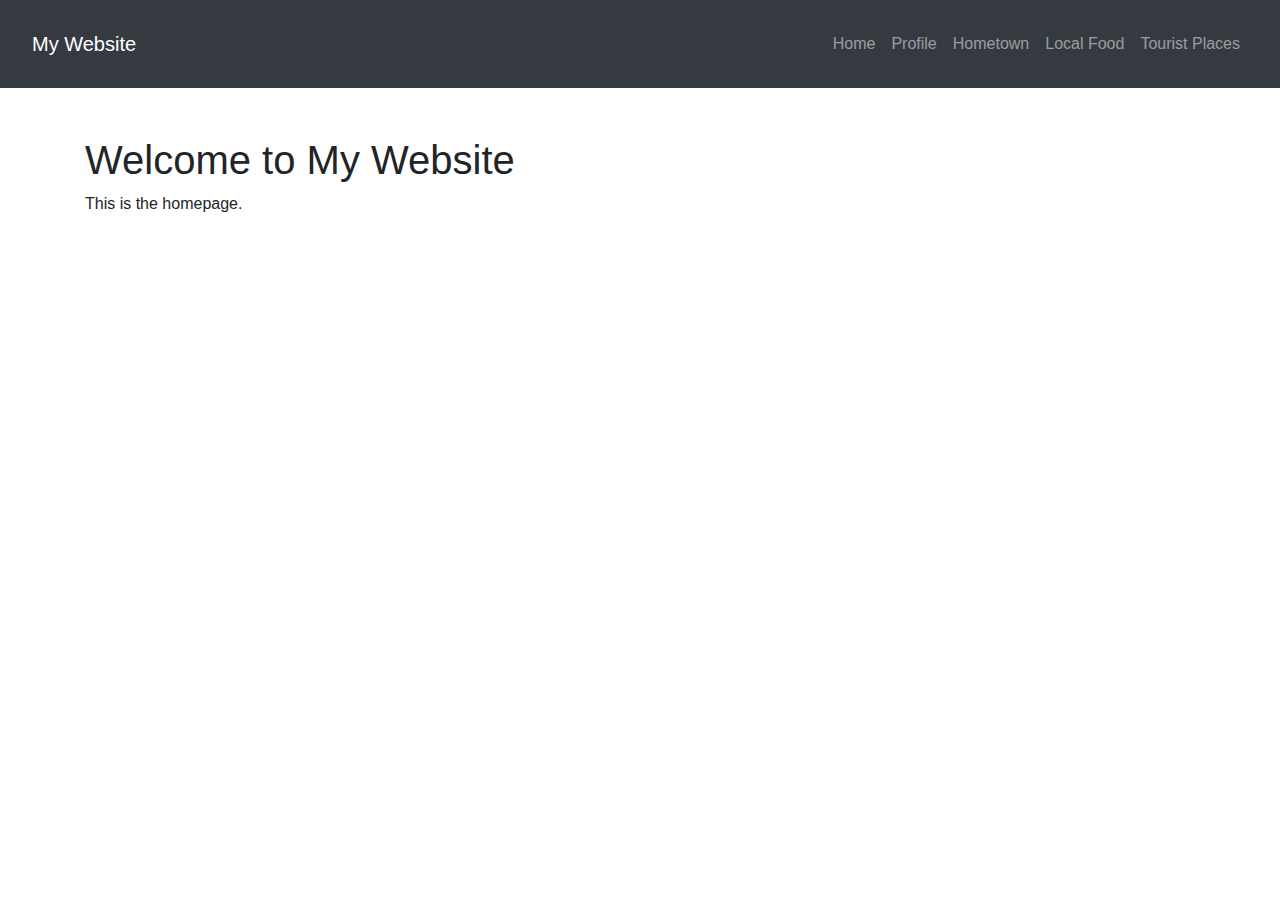
<file: index.html>
<!DOCTYPE html>
<html lang="en">
<head>
    <meta charset="UTF-8">
    <meta name="viewport" content="width=device-width, initial-scale=1.0">
    <title>Homepage</title>
    <link rel="stylesheet" href="https://stackpath.bootstrapcdn.com/bootstrap/4.5.2/css/bootstrap.min.css">
</head>
<body>
    <header class="bg-dark text-white p-3">
        <nav class="navbar navbar-expand-lg navbar-dark">
            <a class="navbar-brand" href="/quiz1">My Website</a>
            <div class="collapse navbar-collapse">
                <ul class="navbar-nav ml-auto">
                    <li class="nav-item"><a class="nav-link" href="/quiz1">Home</a></li>
                    <li class="nav-item"><a class="nav-link" href="/quiz1/profile">Profile</a></li>
                    <li class="nav-item"><a class="nav-link" href="/quiz1/hometown">Hometown</a></li>
                    <li class="nav-item"><a class="nav-link" href="/quiz1/food">Local Food</a></li>
                    <li class="nav-item"><a class="nav-link" href="/quiz1/tourist">Tourist Places</a></li>
                </ul>
            </div>
        </nav>
    </header>
    <main class="container mt-5">
        <h1>Welcome to My Website</h1>
        <p>This is the homepage.</p>
    </main>
    <script src="https://code.jquery.com/jquery-3.5.1.min.js"></script>
    <script src="https://stackpath.bootstrapcdn.com/bootstrap/4.5.2/js/bootstrap.min.js"></script>
</body>
</html>
</file>
